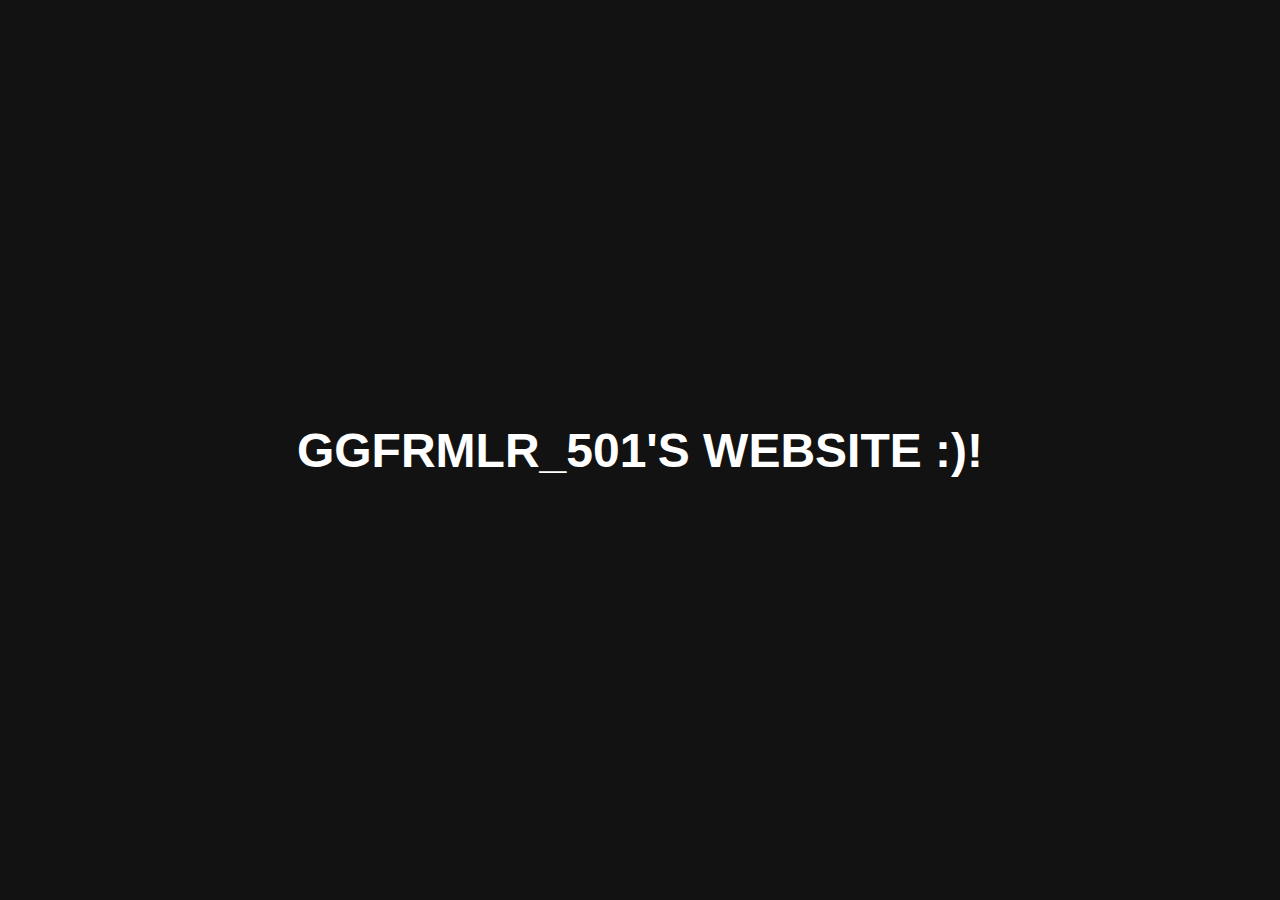
<file: index.html>
<!DOCTYPE html>
<html lang="en">
<head>
    <meta charset="UTF-8">
    <meta name="viewport" content="width=device-width, initial-scale=1.0">
    <title>GGFRMLR_501'S Site :)!</title>
    <style>
        body {
            margin: 0;
            padding: 0;
            display: flex;
            justify-content: center;
            align-items: center;
            height: 100vh;
            background-color: #121212;
            color: #ffffff;
            font-family: Arial, sans-serif;
        }
        h1 {
            font-size: 3rem;
            text-align: center;
            animation: fadeOutSlow 6s forwards;
        }
        @keyframes fadeOutSlow {
            0% {
                opacity: 1;
            }
            100% {
                opacity: 0;
            }
        }
    </style>
    <script>
        // Redirect to another page after 6 seconds
        setTimeout(() => {
            window.location.href = "ggswebsite.html"; // Replace with the actual URL of the next page
        }, 6000);
    </script>
</head>
<body>
    <h1>GGFRMLR_501'S WEBSITE :)!</h1>
</body>
</html>
</file>
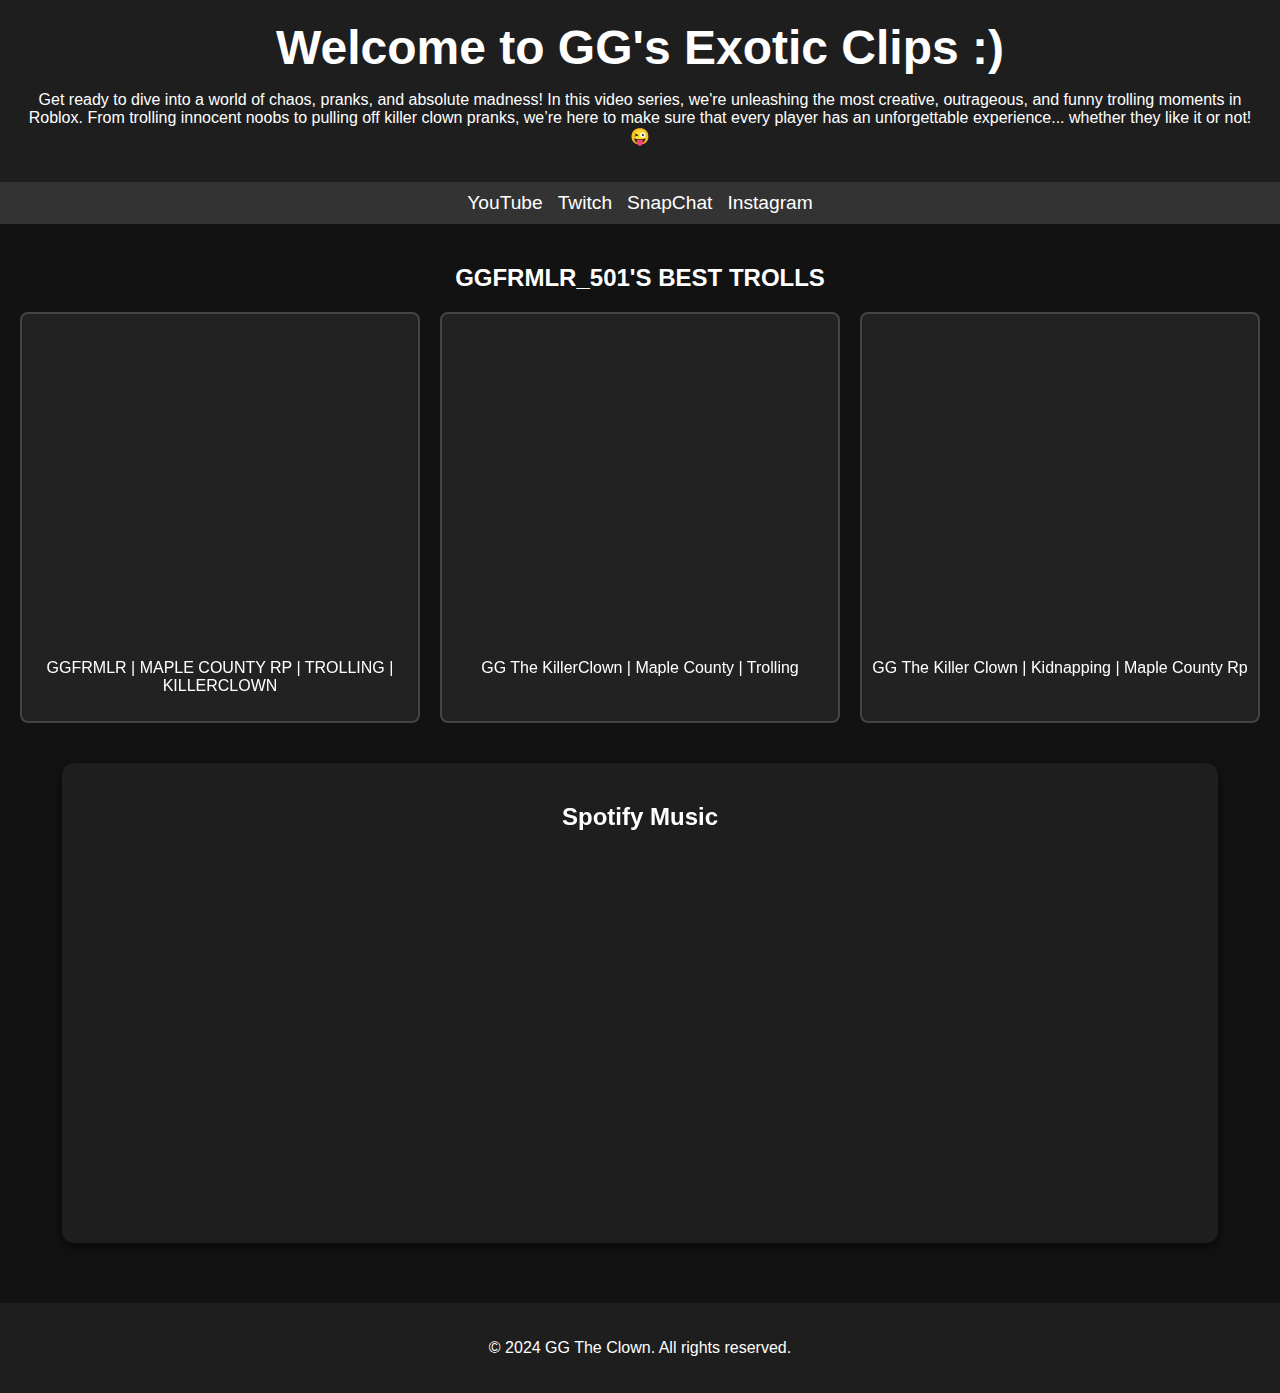
<file: ggswebsite.html>
<!DOCTYPE html>
<html lang="en">
<head>
    <meta charset="UTF-8">
    <meta name="viewport" content="width=device-width, initial-scale=1.0">
    <title>GG THE CLOWN</title>
    <style>
        body {
            font-family: Arial, sans-serif;
            margin: 0;
            padding: 0;
            background-color: #121212;
            color: #ffffff;
        }
        header {
            text-align: center;
            padding: 20px;
            background-color: #1e1e1e;
        }
        header h1 {
            font-size: 3rem;
            margin: 0;
        }
        nav {
            display: flex;
            justify-content: center;
            gap: 15px;
            padding: 10px;
            background-color: #333;
        }
        nav a {
            color: #ffffff;
            text-decoration: none;
            font-size: 1.2rem;
        }
        nav a:hover {
            text-decoration: underline;
        }
        .content {
            padding: 20px;
            text-align: center;
        }
        .video-container {
            display: grid;
            grid-template-columns: repeat(auto-fit, minmax(300px, 1fr));
            gap: 20px;
        }
        .video {
            border: 2px solid #444;
            padding: 10px;
            border-radius: 8px;
            background-color: #222;
        }
        .spotify-container {
            display: flex;
            flex-wrap: wrap;
            justify-content: center;
            gap: 20px;
            margin: 40px auto;
            padding: 20px;
            background-color: #1e1e1e;
            border-radius: 12px;
            width: 90%;
            box-shadow: 0 4px 10px rgba(0, 0, 0, 0.5);
            text-align: center;
        }
        .spotify-container h2 {
            width: 100%;
            text-align: center;
            margin-bottom: 20px;
        }
        .spotify-container iframe {
            flex: 1 1 calc(33.333% - 20px); /* Flex with a max width of one-third */
            max-width: 300px; /* Ensures it doesn't grow too large */
        }
        footer {
            text-align: center;
            padding: 20px;
            background-color: #1e1e1e;
        }
    </style>
</head>
<body>
    <header>
        <h1>Welcome to GG's Exotic Clips :)</h1>
        <p>Get ready to dive into a world of chaos, pranks, and absolute madness! In this video series, we're unleashing the most creative, outrageous, and funny trolling moments in Roblox. From trolling innocent noobs to pulling off killer clown pranks, we’re here to make sure that every player has an unforgettable experience... whether they like it or not! 😜</p>
    </header>

    <nav>
        <a href="https://youtube.com/@itwasntme4rll?si=M0assbrynRacdiGU" target="_blank">YouTube</a>
        <a href="comingsoonpage.html">Twitch</a>
        <a href="https://www.snapchat.com/add/ggfrmlr_501?share_id=Gnpiq45P_P0&locale=en-GB" target="_blank">SnapChat</a>
        <a href="https://instagram.com/itwasntme4rl" target="_blank">Instagram</a>
    </nav>

    <div class="content">
        <h2>GGFRMLR_501'S BEST TROLLS</h2>
        <div class="video-container">
            <div class="video">
                <iframe width="450" height="315" src="https://www.youtube.com/embed/B_pjgZCv-Dk?si=BA_XNDUVjrqGqvzg&amp;start=30" title="YouTube video player" frameborder="0" allow="accelerometer; autoplay; clipboard-write; encrypted-media; gyroscope; picture-in-picture; web-share" referrerpolicy="strict-origin-when-cross-origin" allowfullscreen></iframe>
                <p>GGFRMLR | MAPLE COUNTY RP | TROLLING | KILLERCLOWN</p>
            </div>
            <div class="video">
                <iframe width="450" height="315" src="https://www.youtube.com/embed/cHFadv3huDg?si=5eYUeRVd8EsOGTBT&amp;start=46" title="YouTube video player" frameborder="0" allow="accelerometer; autoplay; clipboard-write; encrypted-media; gyroscope; picture-in-picture; web-share" referrerpolicy="strict-origin-when-cross-origin" allowfullscreen></iframe>
                <p>GG The KillerClown | Maple County | Trolling</p>
            </div>
            <div class="video">
                <iframe width="450" height="315" src="https://www.youtube.com/embed/uPsZjseZ66A?si=d2nyo_Zuz9DYwus5&amp;start=16" title="YouTube video player" frameborder="0" allow="accelerometer; autoplay; clipboard-write; encrypted-media; gyroscope; picture-in-picture; web-share" referrerpolicy="strict-origin-when-cross-origin" allowfullscreen></iframe>
                <p>GG The Killer Clown | Kidnapping | Maple County Rp</p>
            </div>
        </div>

        <!-- Spotify Embed Section -->
        <div class="spotify-container">
            <h2>Spotify Music</h2>
            <iframe 
                style="border-radius:12px" 
                src="https://open.spotify.com/embed/track/1qoZ7nY6eyhiNaonqPnVwF?utm_source=generator&theme=0" 
                width="100%" 
                height="352" 
                frameBorder="0" 
                allowfullscreen="" 
                allow="autoplay; clipboard-write; encrypted-media; fullscreen; picture-in-picture" 
                loading="lazy">
            </iframe>
            <iframe 
                style="border-radius:12px" 
                src="https://open.spotify.com/embed/track/6Kz2eoZeXkzzGReGOjTNHI?utm_source=generator&theme=0" 
                width="100%" 
                height="352" 
                frameBorder="0" 
                allowfullscreen="" 
                allow="autoplay; clipboard-write; encrypted-media; fullscreen; picture-in-picture" 
                loading="lazy">
            </iframe>
            <iframe 
                style="border-radius:12px" 
                src="https://open.spotify.com/embed/track/2rs30YaD0VxIy5P22Bdk2t?utm_source=generator&theme=0" 
                width="100%" 
                height="352" 
                frameBorder="0" 
                allowfullscreen="" 
                allow="autoplay; clipboard-write; encrypted-media; fullscreen; picture-in-picture" 
                loading="lazy">
            </iframe>
        </div>
    </div>

    <footer>
        <p>&copy; 2024 GG The Clown. All rights reserved.</p>
    </footer>
</body>
</html>
</file>
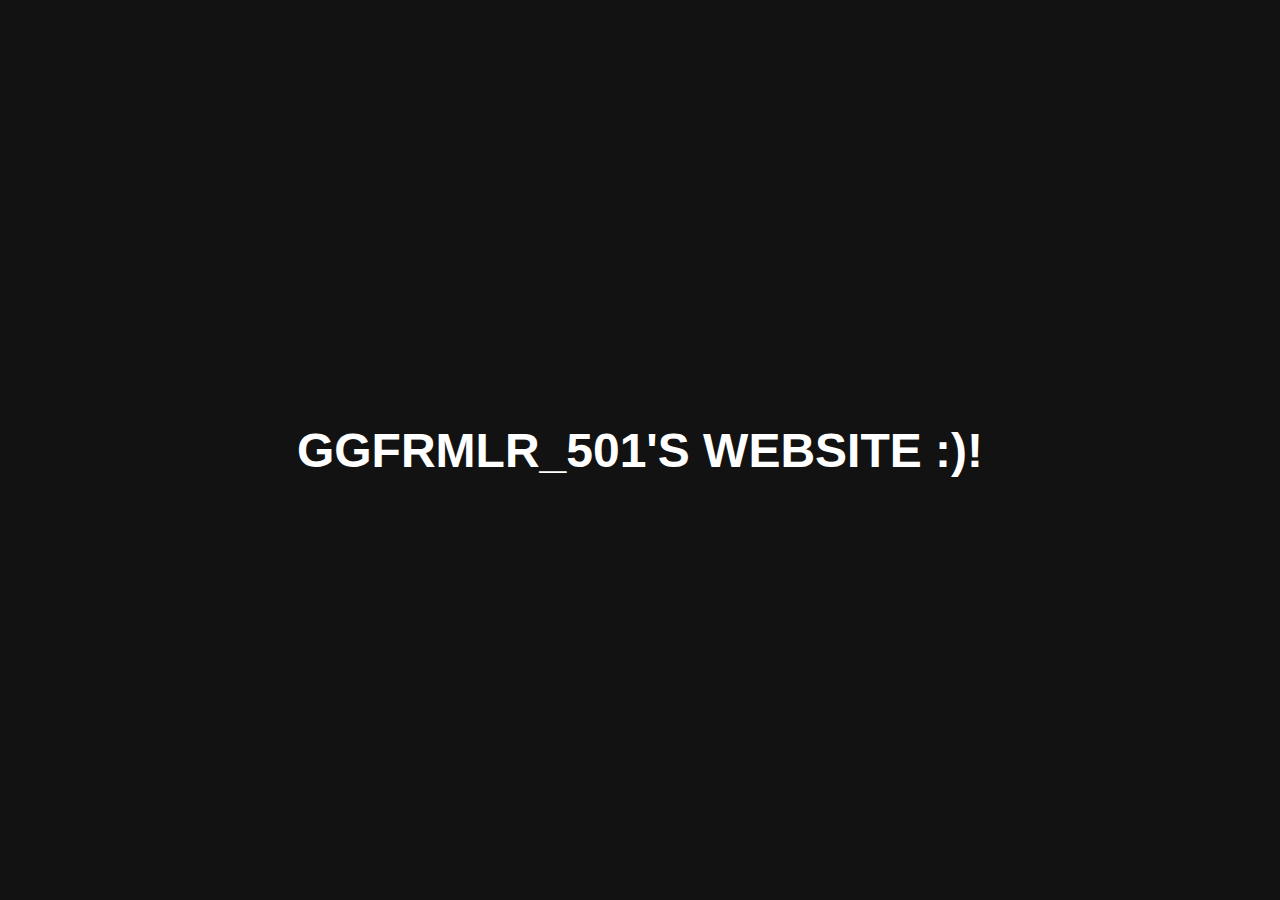
<file: testfile.html>
<!DOCTYPE html>
<html lang="en">
<head>
    <meta charset="UTF-8">
    <meta name="viewport" content="width=device-width, initial-scale=1.0">
    <title>GGFRMLR_501'S LYRICS</title>
    <style>
        body {
            margin: 0;
            padding: 0;
            display: flex;
            justify-content: center;
            align-items: center;
            height: 100vh;
            background-color: #121212;
            color: #ffffff;
            font-family: Arial, sans-serif;
        }
        h1 {
            font-size: 3rem;
            text-align: center;
            animation: fadeOutSlow 6s forwards;
        }
        @keyframes fadeOutSlow {
            0% {
                opacity: 1;
            }
            100% {
                opacity: 0;
            }
        }
    </style>
    <script>
        // Redirect to another page after 6 seconds
        setTimeout(() => {
            window.location.href = "ggswebsite.html"; // Replace with the actual URL of the next page
        }, 6000);
    </script>
</head>
<body>
    <h1>GGFRMLR_501'S WEBSITE :)!</h1>
</body>
</html>
</file>
